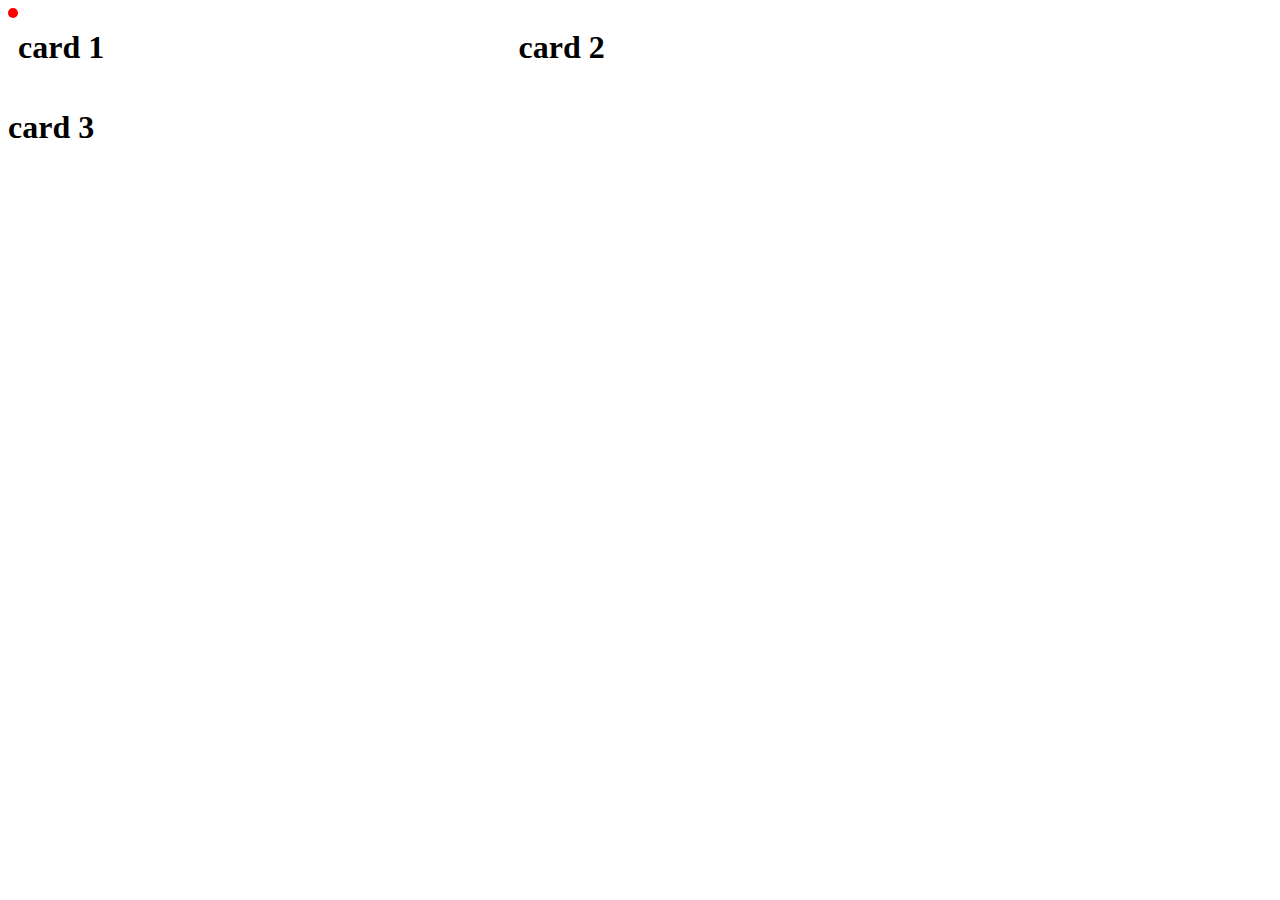
<file: flexbox.html>
<!DOCTYPE html>
<html lang="en">
<head>
    <meta charset="UTF-8">
    <meta http-equiv="X-UA-Compatible" content="IE=edge">
    <meta name="viewport" content="width=
    , initial-scale=1.0">
    <title>Document</title>
    <style>
        .flex {
            display: flex;
            flex-direction: row;
            flex-wrap: wrap;
        }
        .flex div:nth-child(1) {
            flex: 20%;
        }
        .flex div:nth-child(2) {
            flex: 40%;
        }
        .flex div:nth-child(3) {
            flex: 40%;
        }
        @media (max-width: 800px) {
            .flex {
                flex-direction: column;
            }
            .flex div {
                flex: 100%;
            }
        }
        @media (max-width: 500px) {
            .flex {
                flex-direction: row;
            }
            .flex div {
                flex: 100%;
            }
        }
        .flex::before {
            content: '';
            height: 10px;
            width: 10px;
            background-color: red;
            border-radius: 50%;
        }
    </style>
</head>
<body>
    <div class="flex">
        <div>
            <h1>card 1</h1>
        </div>

        <div>
            <h1>card 2</h1>
        </div>

        <div>
            <h1>card 3</h1>
        </div>
    </div>
</body>
</html>
</file>
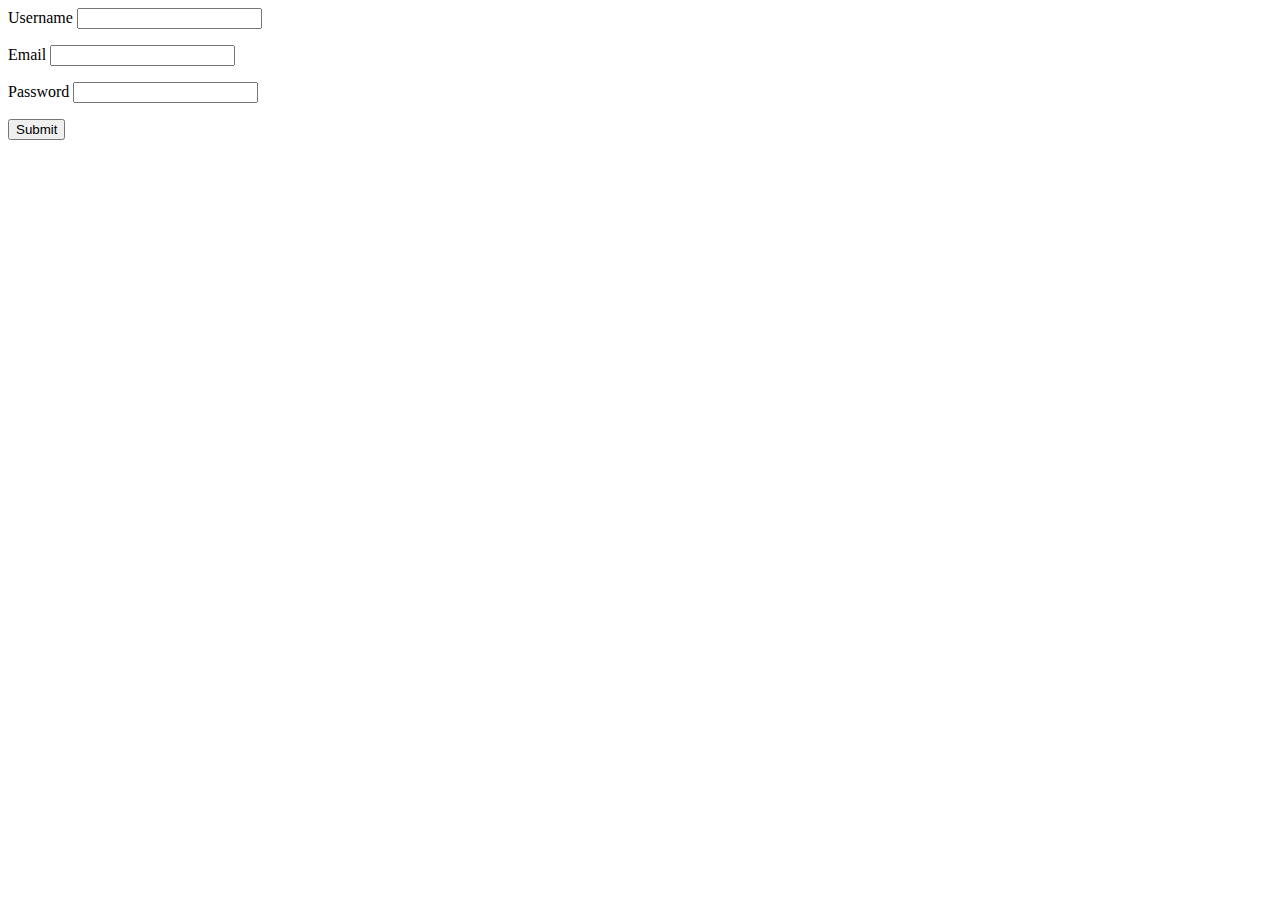
<file: javaScript.html>
<!DOCTYPE html>
<html lang="en">
<head>
    <meta charset="UTF-8">
    <meta http-equiv="X-UA-Compatible" content="IE=edge">
    <meta name="viewport" content="width=device-width, initial-scale=1.0">
    <title>Document</title>
</head>
<body>
    <form action="" method="" onsubmit="return false;">
        <div>
            <label for="username">Username</label>
            <input type="text" name="" id="username">
            <p><small id="username_errorMsg"></small></p>
        </div>
        <div>
            <label for="email">Email</label>
            <input type="text" name="" id="email">
            <p><small id="email_errorMsg"></small></p>
        </div>
        <div>
            <label for="password">Password</label>
            <input type="password" name="" id="password">
            <p><small id="password_errorMsg"></small></p>
        </div>
        <button id="loginBtn">Submit</button>
    </form>
    <script src="./script.js"></script>
</body>
</html>
</file>
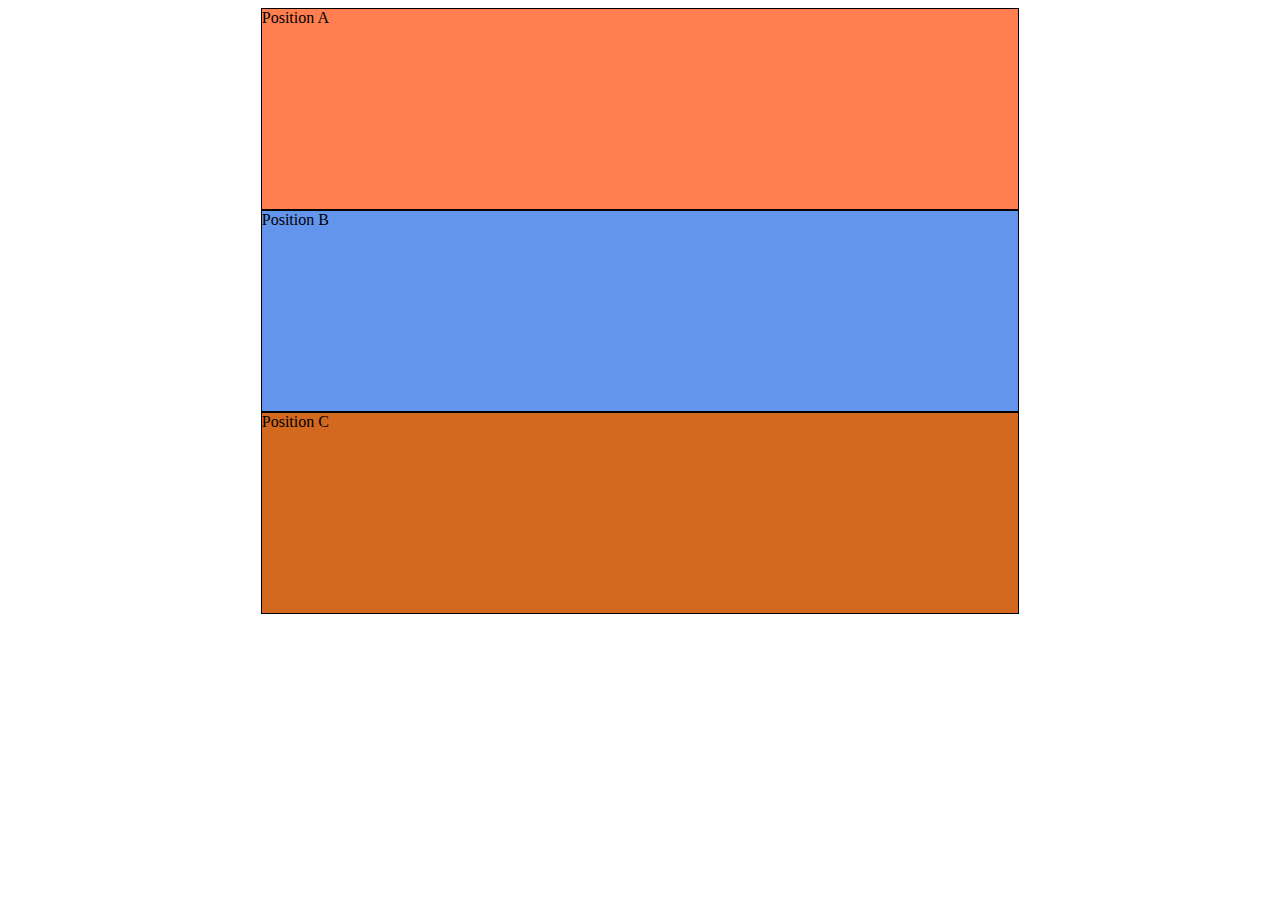
<file: position.html>
<!DOCTYPE html>
<html lang="en">
<head>
    <meta charset="UTF-8">
    <meta http-equiv="X-UA-Compatible" content="IE=edge">
    <meta name="viewport" content="width=device-width, initial-scale=1.0">
    <title>Document</title>

    <style>
    body {
        height: 100vh;
    }
    .inner {
        width: 60%;
        margin: auto;
    }
    .inner div {
        height: 200px;
        border: 1px solid;
    }
    .inner div:nth-child(1) {
        background-color: coral;
    }
    .inner div:nth-child(2) {
        background-color: cornflowerblue;
    }
    .inner div:nth-child(3) {
        background-color: chocolate;
    }
    </style>
</head>
<body>
    <section class="inner">
        <div>   
            Position A
        </div>
        <div>   
            Position B
        </div>
        <div>   
            Position C
        </div>
    </section>
    <script>
let arr = [1,2,3];
arr.pop();
console.log(arr);
    </script>
</body>
</html>
</file>
